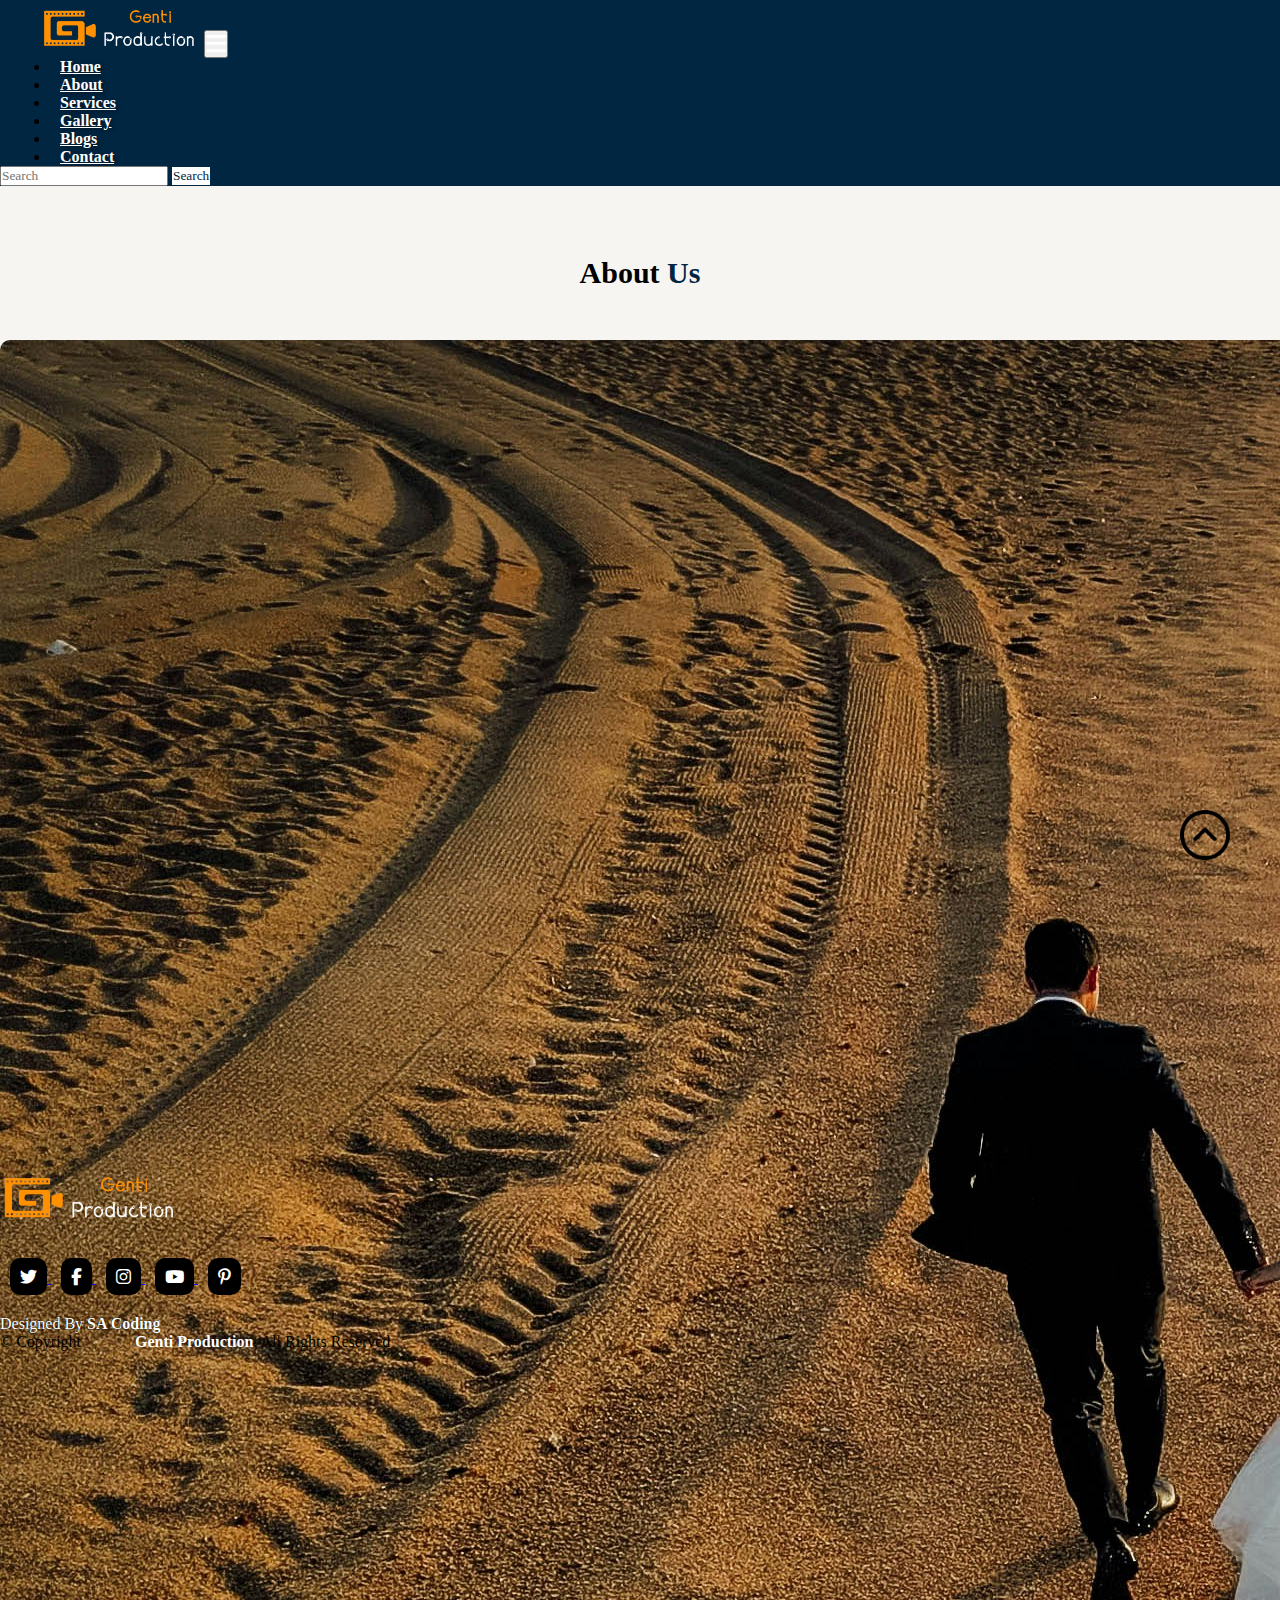
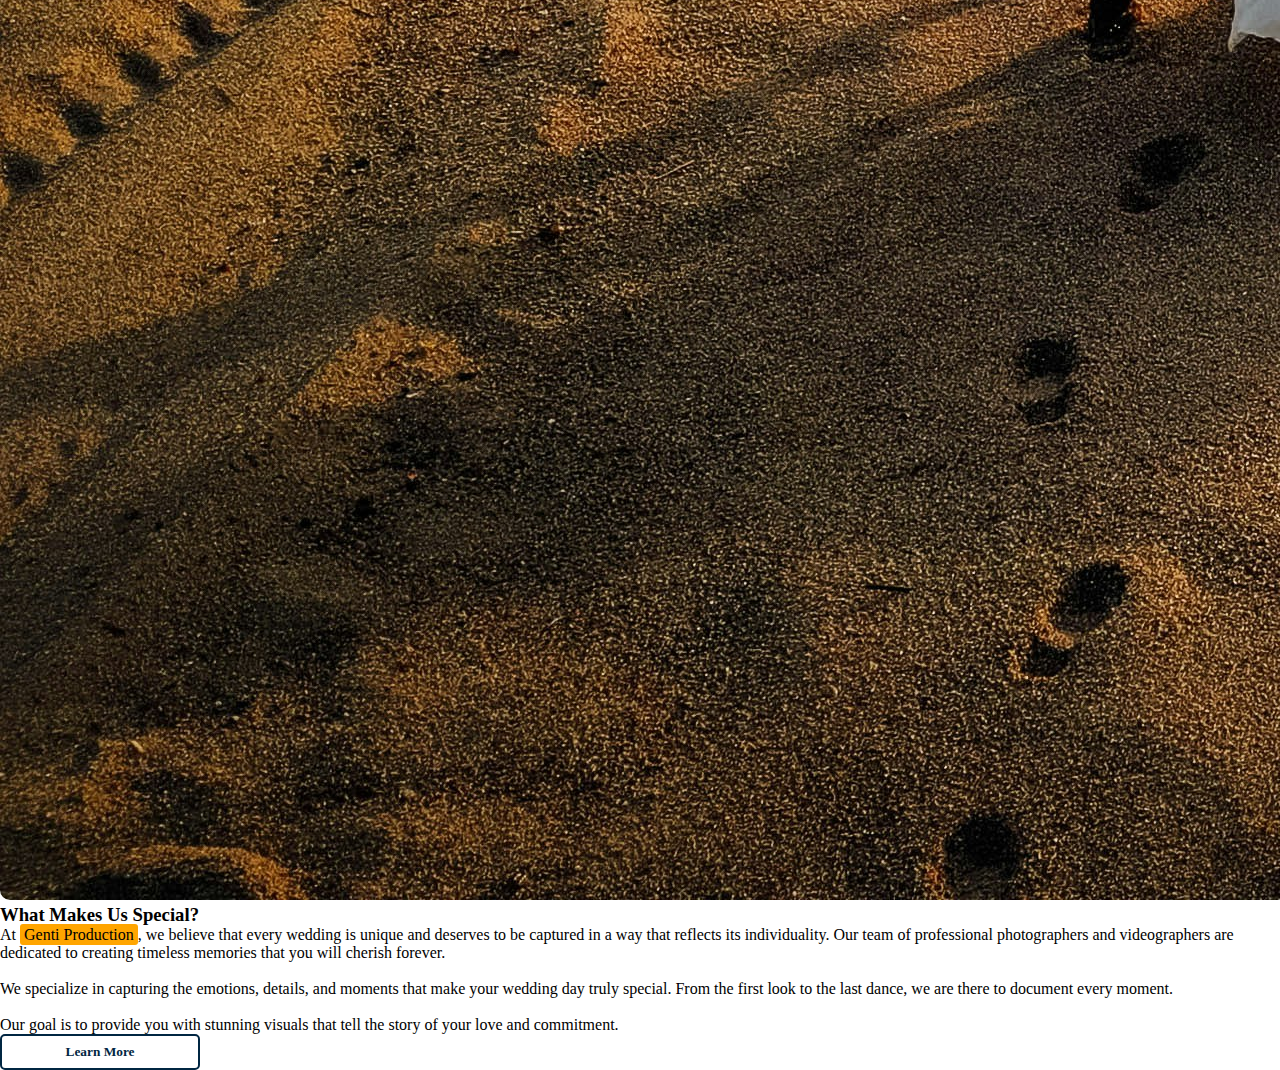
<file: about.html>
<!DOCTYPE html>
<html lang="en">
<head>
    <meta charset="UTF-8">
    <meta http-equiv="X-UA-Compatible" content="IE=edge">
    <meta name="viewport" content="width=device-width, initial-scale=1.0">
    <title>About Us - Genti Production</title>
    <link rel="stylesheet" href="style.css">
    <link rel="stylesheet" href="https://cdnjs.cloudflare.com/ajax/libs/font-awesome/6.2.0/css/all.min.css">
    <!-- bootstrap links -->
    <link href="https://cdn.jsdelivr.net/npm/bootstrap@5.0.2/dist/css/bootstrap.min.css" rel="stylesheet" integrity="sha384-EVSTQN3/azprG1Anm3QDgpJLIm9Nao0Yz1ztcQTwFspd3yD65VohhpuuCOmLASjC" crossorigin="anonymous">
    <!-- fonts links -->
    <link rel="preconnect" href="https://fonts.googleapis.com">
    <link rel="preconnect" href="https://fonts.gstatic.com" crossorigin>
    <link href="https://fonts.googleapis.com/css2?family=Roboto:wght@500&display=swap" rel="stylesheet">
</head>
<body>
  <div class="all-content">
   
  <!-- navbar -->
  <nav class="navbar navbar-expand-lg" id="navbar">
    <div class="container-fluid">
      <a class="navbar-brand" href="#" id="logo"><img src="./images/logo.png" alt="Genti Production"></a>
      <button class="navbar-toggler" type="button" data-bs-toggle="collapse" data-bs-target="#navbarSupportedContent" aria-controls="navbarSupportedContent" aria-expanded="false" aria-label="Toggle navigation">
        <span><i class="fa-solid fa-bars" style="color: white; font-size: 23px;"></i></span>
      </button>
      <div class="collapse navbar-collapse" id="navbarSupportedContent">
        <ul class="navbar-nav me-auto mb-2 mb-lg-0">
          <li class="nav-item">
            <a class="nav-link active" href="index.html">Home</a>
          </li>
          <li class="nav-item">
            <a class="nav-link" href="about.html">About</a>
          </li>
          <li class="nav-item">
            <a class="nav-link" href="services.html">Services</a>
          </li>
          <li class="nav-item">
            <a class="nav-link" href="gallery.html">Gallery</a>
          </li>
          <li class="nav-item">
            <a class="nav-link" href="blogs.html">Blogs</a>
          </li>
          <li class="nav-item">
            <a class="nav-link" href="contact.html">Contact</a>
          </li>
        </ul>
        <form class="d-flex">
          <input class="form-control me-2" type="search" placeholder="Search" aria-label="Search">
          <button class="btn btn-outline-success" type="submit">Search</button>
        </form>
      </div>
    </div>
  </nav>
  <!-- navbar -->

  <!-- about section -->
<div class="about" id="about">
    <div class="container">
    <div class="heading">About <span>Us</span></div>
      <div class="row">
        <div class="col-md-6">
          <div class="card">
            <img src="./images/about.jpg" alt="About Genti Production">
          </div>
        </div>
        <div class="col-md-6">
          <h3>What Makes Us Special?</h3>
          <p>At <mark>Genti Production</mark>, we believe that every wedding is unique and deserves to be captured in a way that reflects its individuality. Our team of professional photographers and videographers are dedicated to creating timeless memories that you will cherish forever.
            <br><br>We specialize in capturing the emotions, details, and moments that make your wedding day truly special. From the first look to the last dance, we are there to document every moment.
            <br><br>Our goal is to provide you with stunning visuals that tell the story of your love and commitment.
           </p>
           <div class="hidden-list" id="team-list" style="display: none;">
            <ul>
              <li><strong>Wedding Videography Team:</strong>
                <ul>
                  <li><strong>Cameramen:</strong>
                    <ol>
                      <li>Arben Krasniqi</li>
                      <li>Gentian Çela</li>
                    </ol>
                  </li>
                  <li><strong>Editors:</strong>
                    <ul>
                      <li>Fatos Gashi</li>
                      <li>Rinë Berisha</li>
                    </ul>
                  </li>
                  <li><strong>Lighting Team:</strong>
                    <ul style="list-style-type: square;">
                      <li>Leonard Basha</li>
                      <li>Ardian Hoxha</li>
                    </ul>
                  </li>
                  <li><strong>Coordinator:</strong>
                    <ul>
                      <li>Vjollca Osmani</li>
                    </ul>
                  </li>
                </ul>
              </li>
            </ul>
          </div>
          
          <button id="about-btn">Learn More</button>
        </div>
      </div>
    </div>
  </div>
  <!-- about section -->

      <!-- footer -->
      <footer id="footer">
        <div class="footer-logo text-center">
          <img src="./images/logo.png" alt="Genti Production"></div>
        <div class="socail-links text-center">
            <a href="https://twitter.com" target="_blank">
                <i class="fa-brands fa-twitter"></i>
            </a>
            <a href="https://facebook.com" target="_blank">
                <i class="fa-brands fa-facebook-f"></i>
            </a>
            <a href="https://instagram.com" target="_blank">
                <i class="fa-brands fa-instagram"></i>
            </a>
            <a href="https://youtube.com" target="_blank">
                <i class="fa-brands fa-youtube"></i>
            </a>
            <a href="https://pinterest.com" target="_blank">
                <i class="fa-brands fa-pinterest-p"></i>
            </a>
        </div>
        
          <div class="credite text-center">
              Designed By <a href="#"> SA Coding</a>
          </div>
          <div class="copyright text-center">
            &copy; Copyright <strong><span>Genti Production</span></strong>. All Rights Reserved
          </div>
      </footer>
      <!-- footer -->

   <a href="#" class="arrow"><i><img src="./images/up-arrow.png" alt="" width="50px"></i></a>
   <script>
    // Text for the "Learn More" button
    document.getElementById("about-btn").addEventListener("click", function() {
      const teamList = document.getElementById("team-list");
      teamList.style.display = teamList.style.display === "none" ? "block" : "none";
    });
  </script>
  

</body>
</html>
</file>
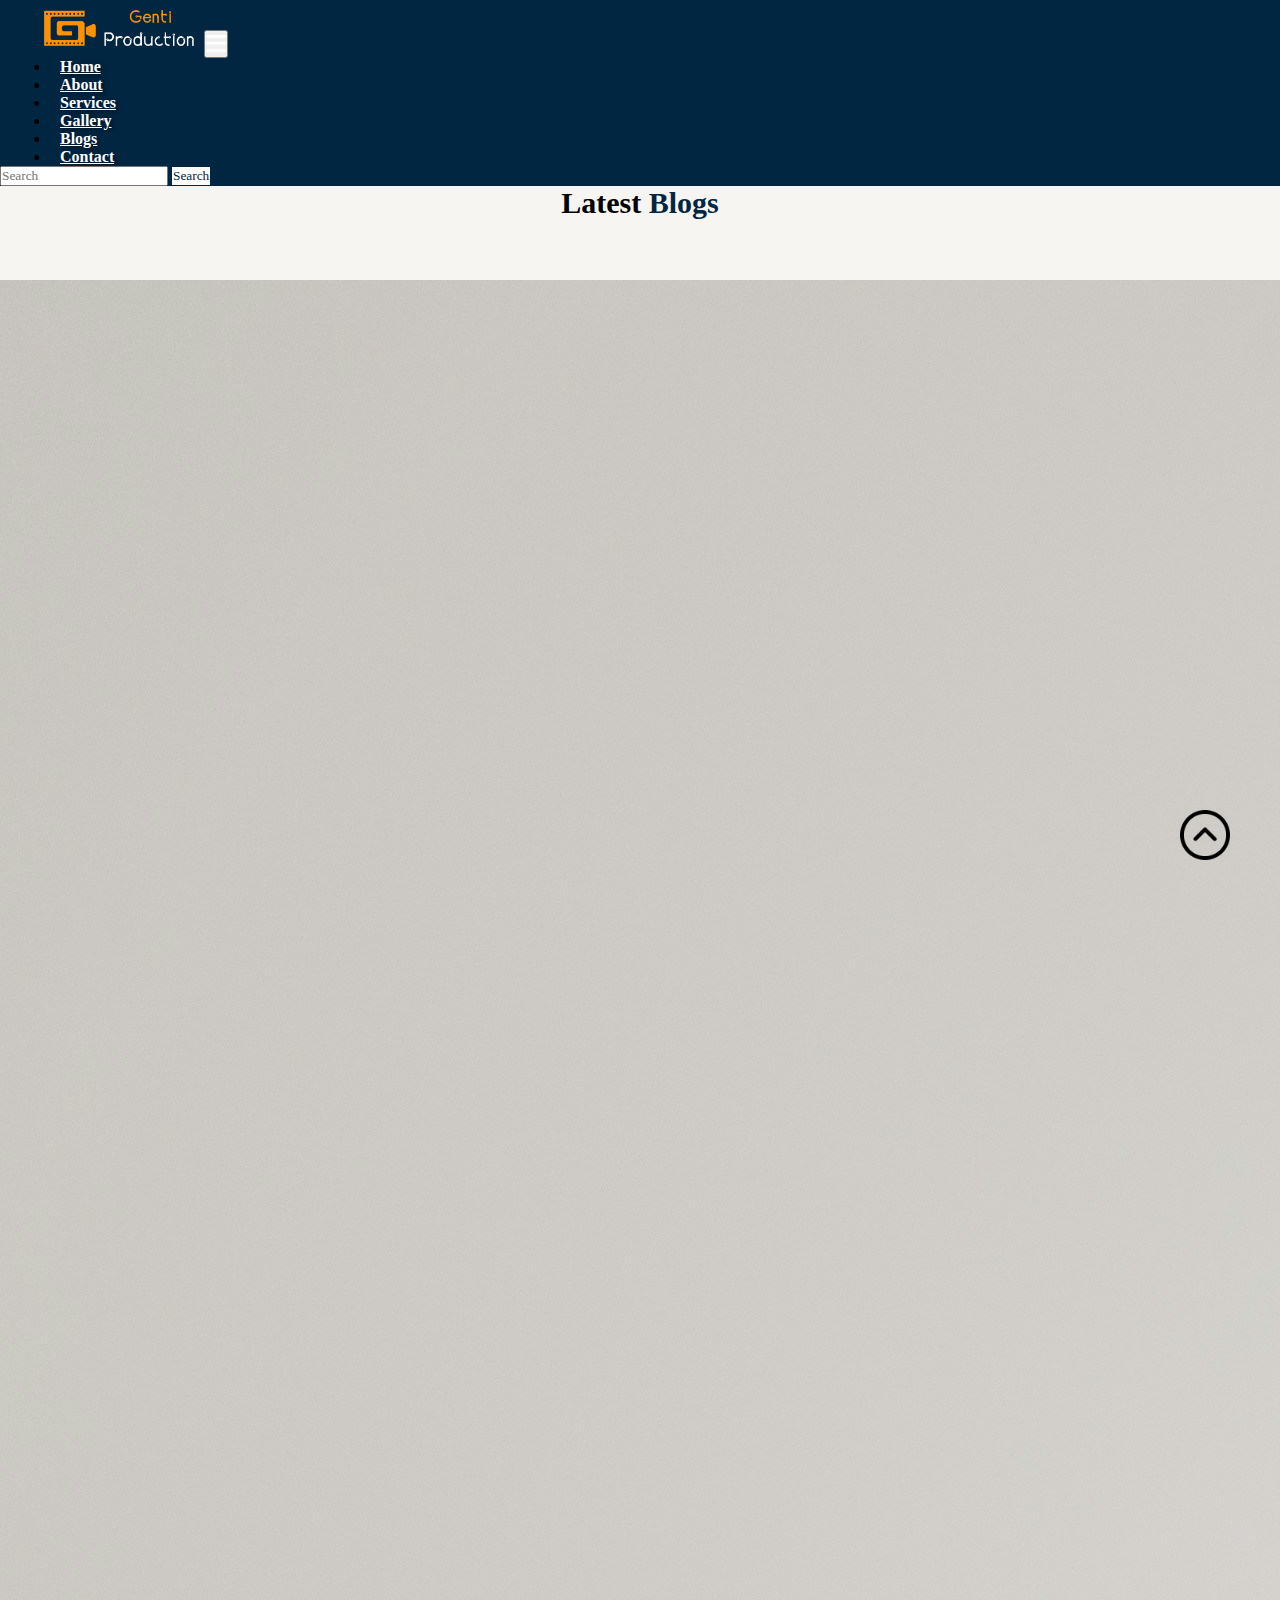
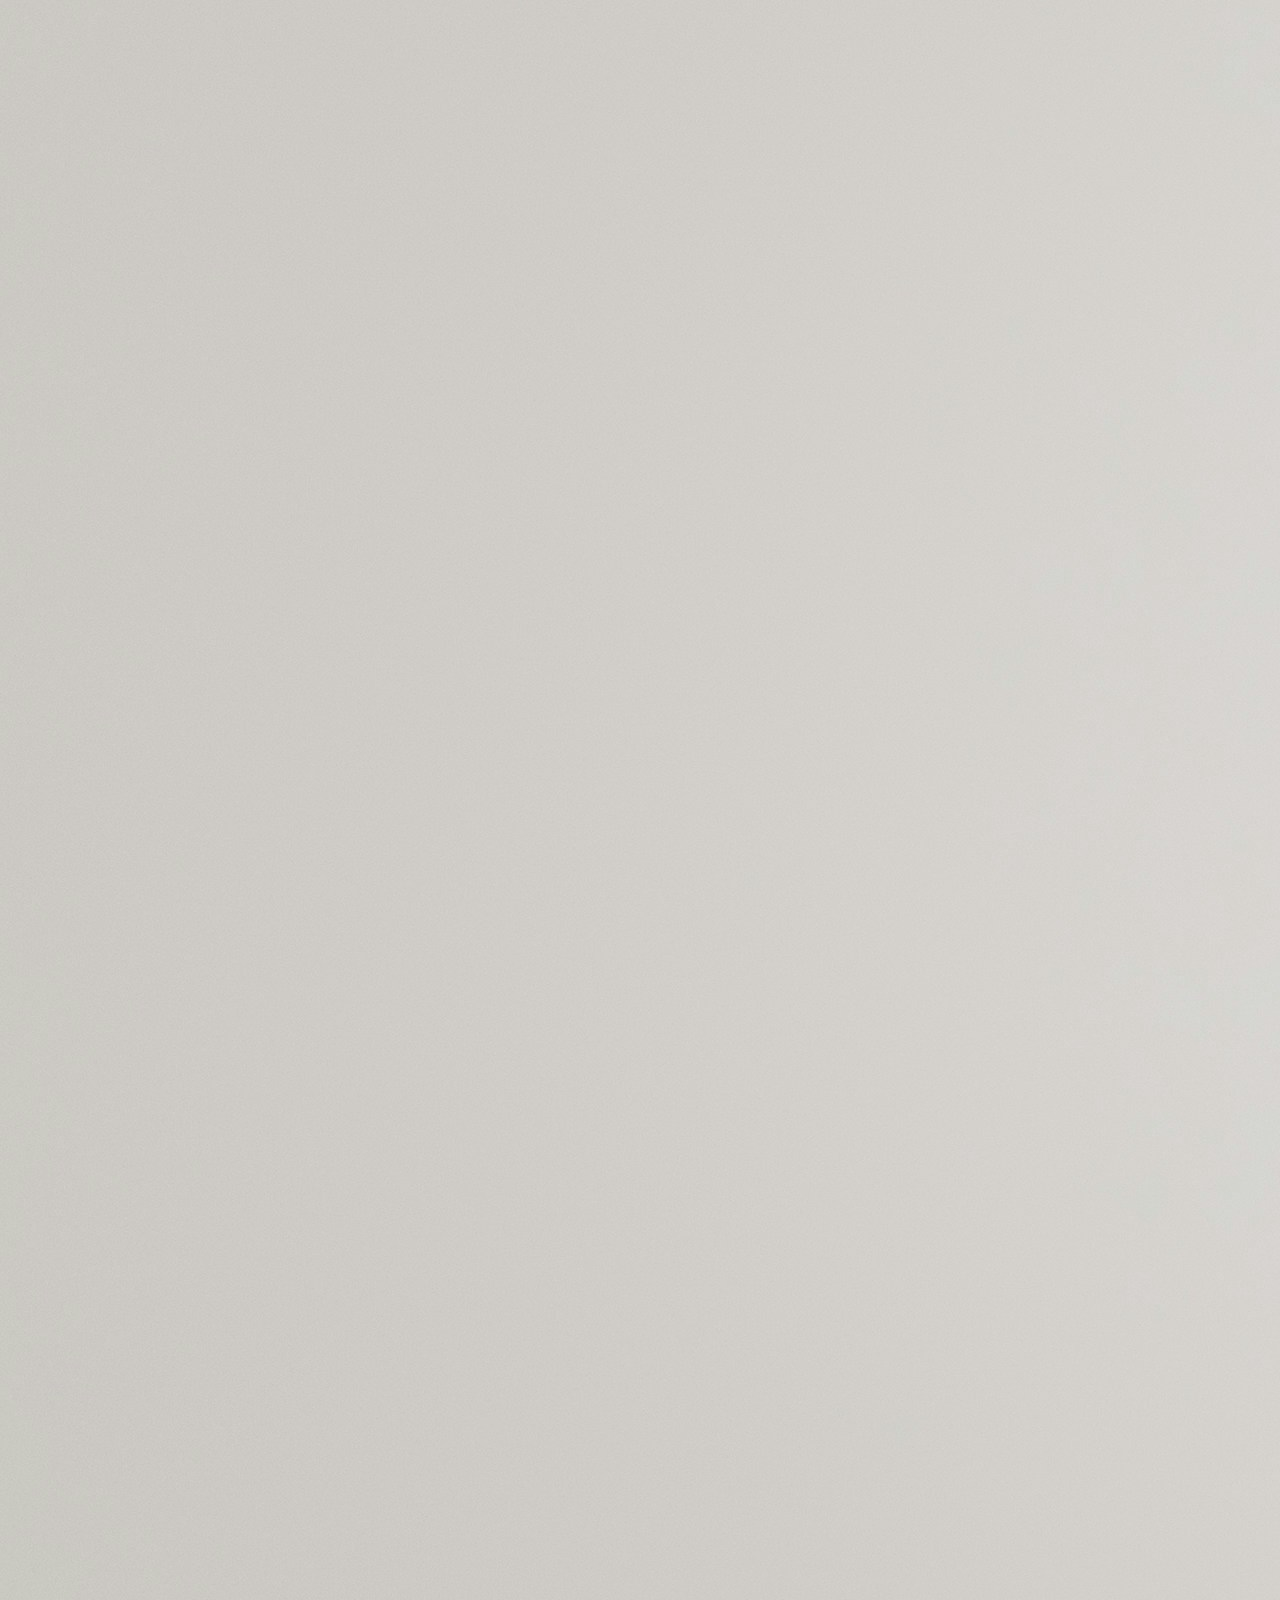
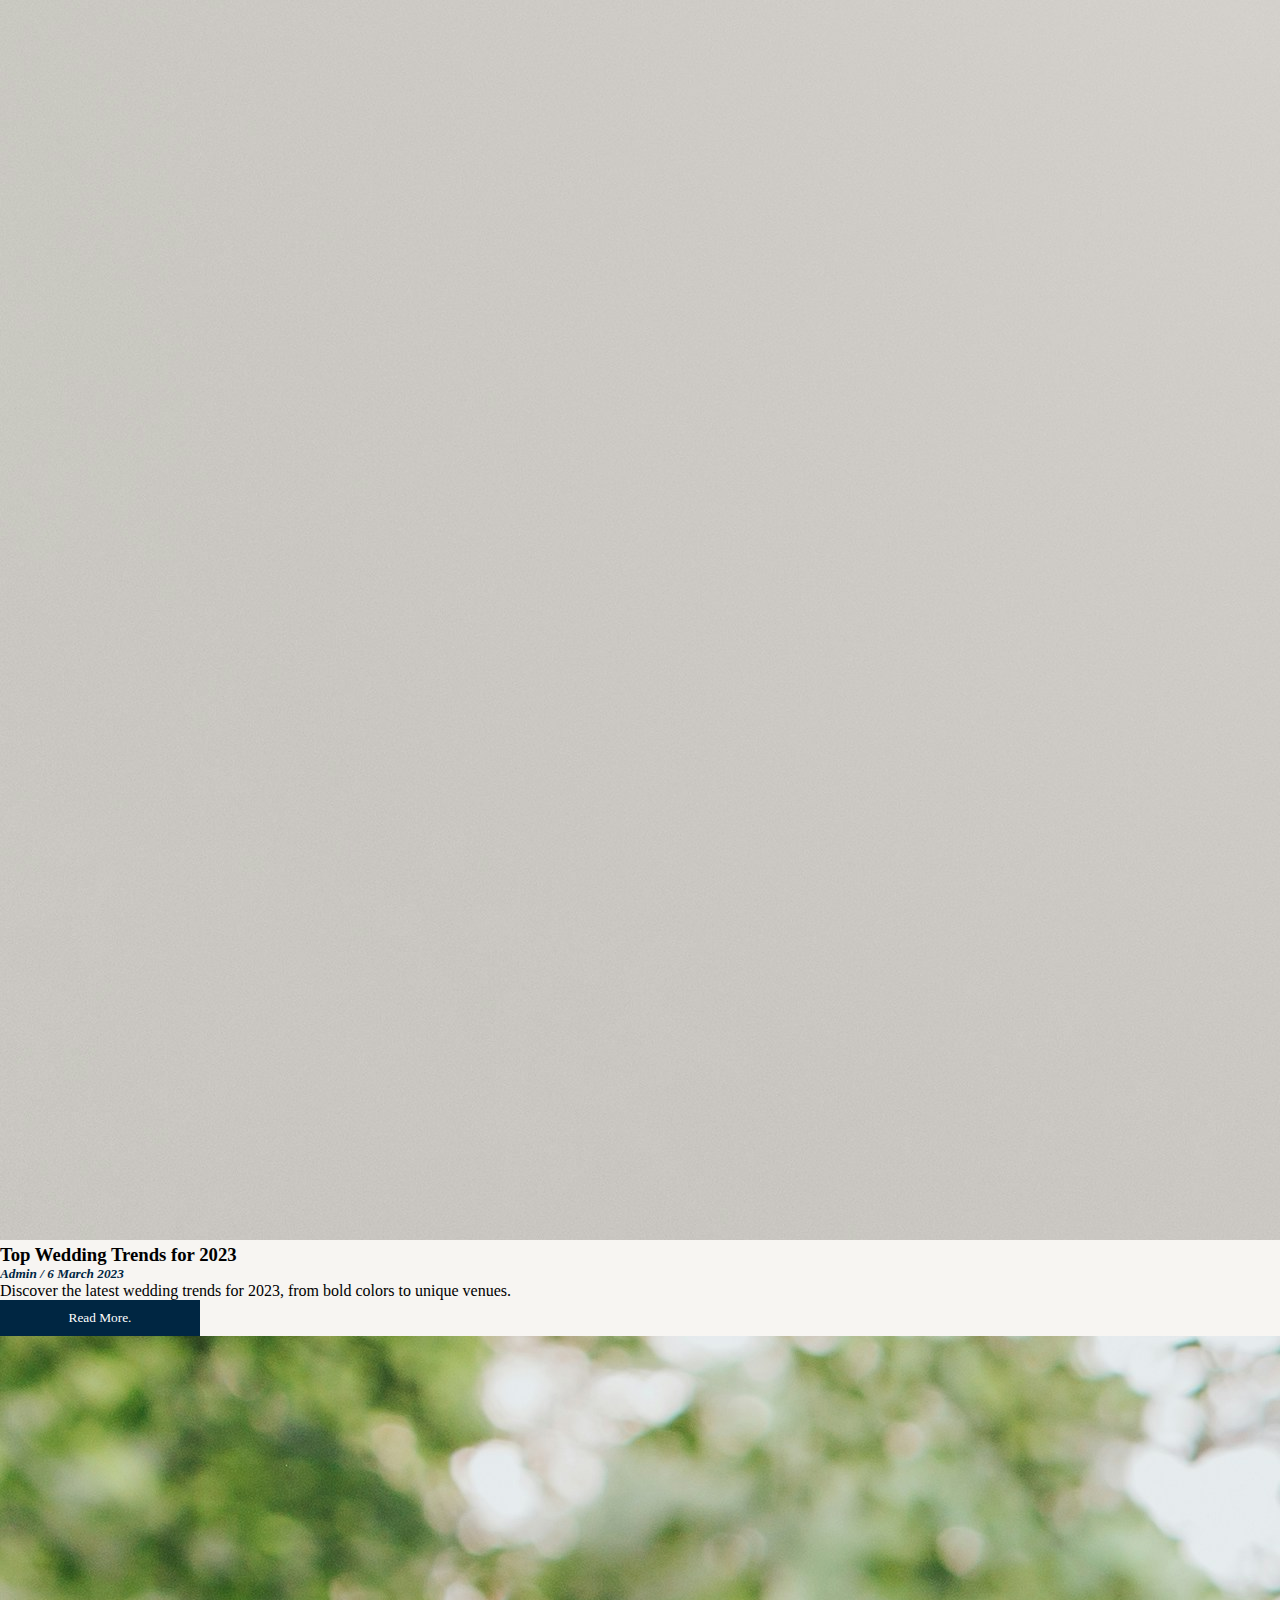
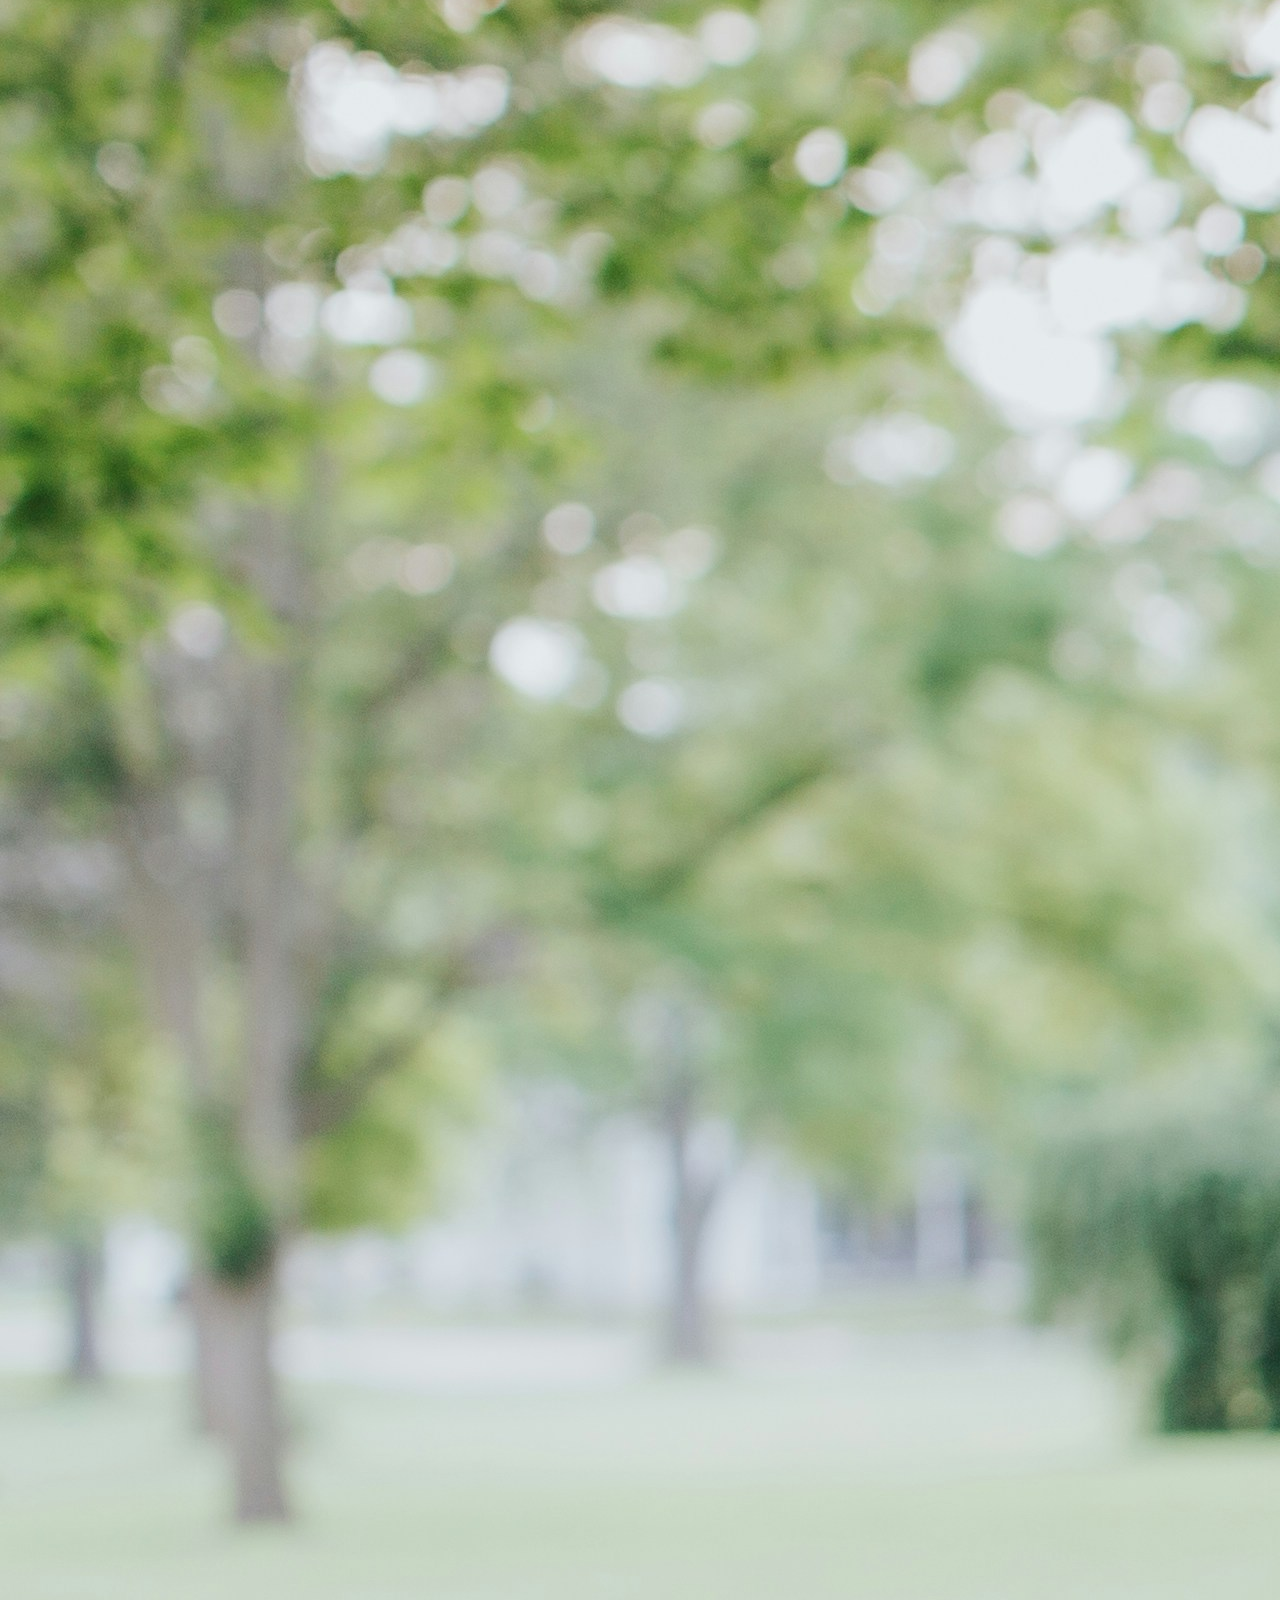
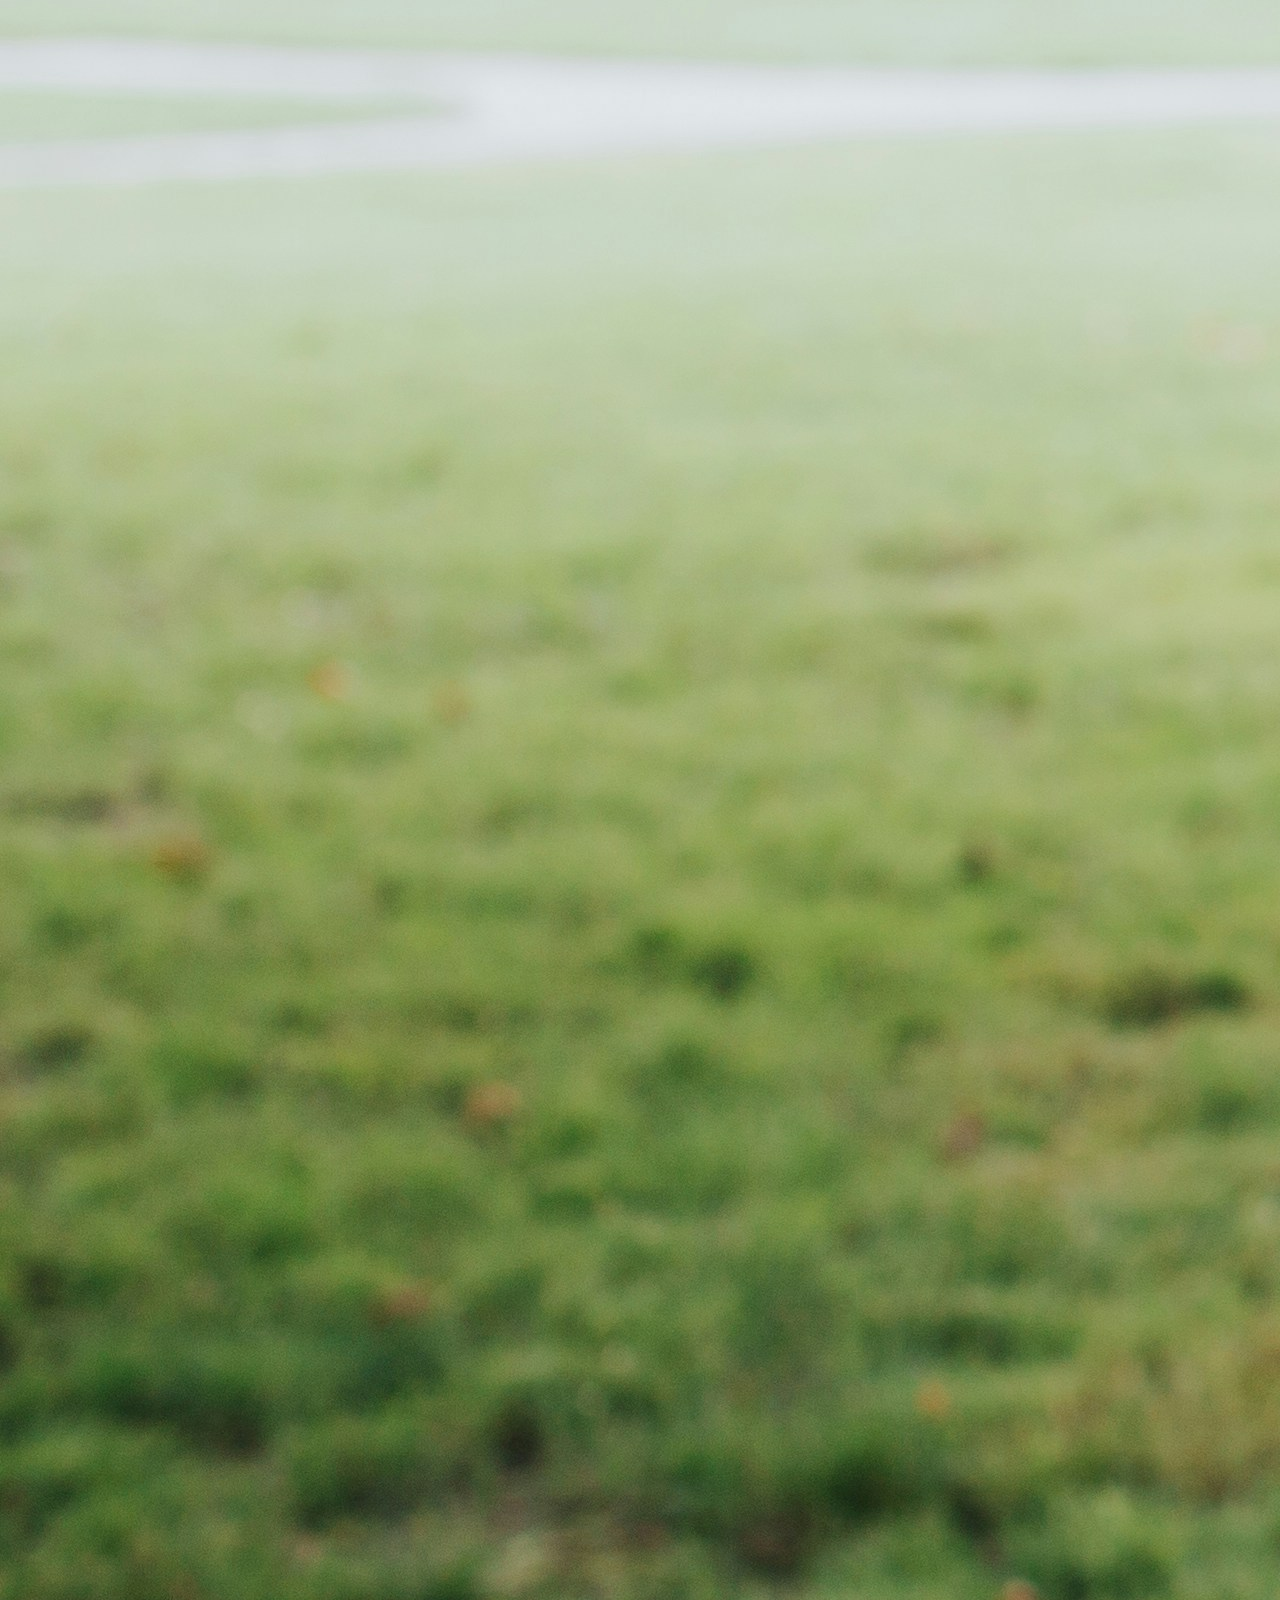
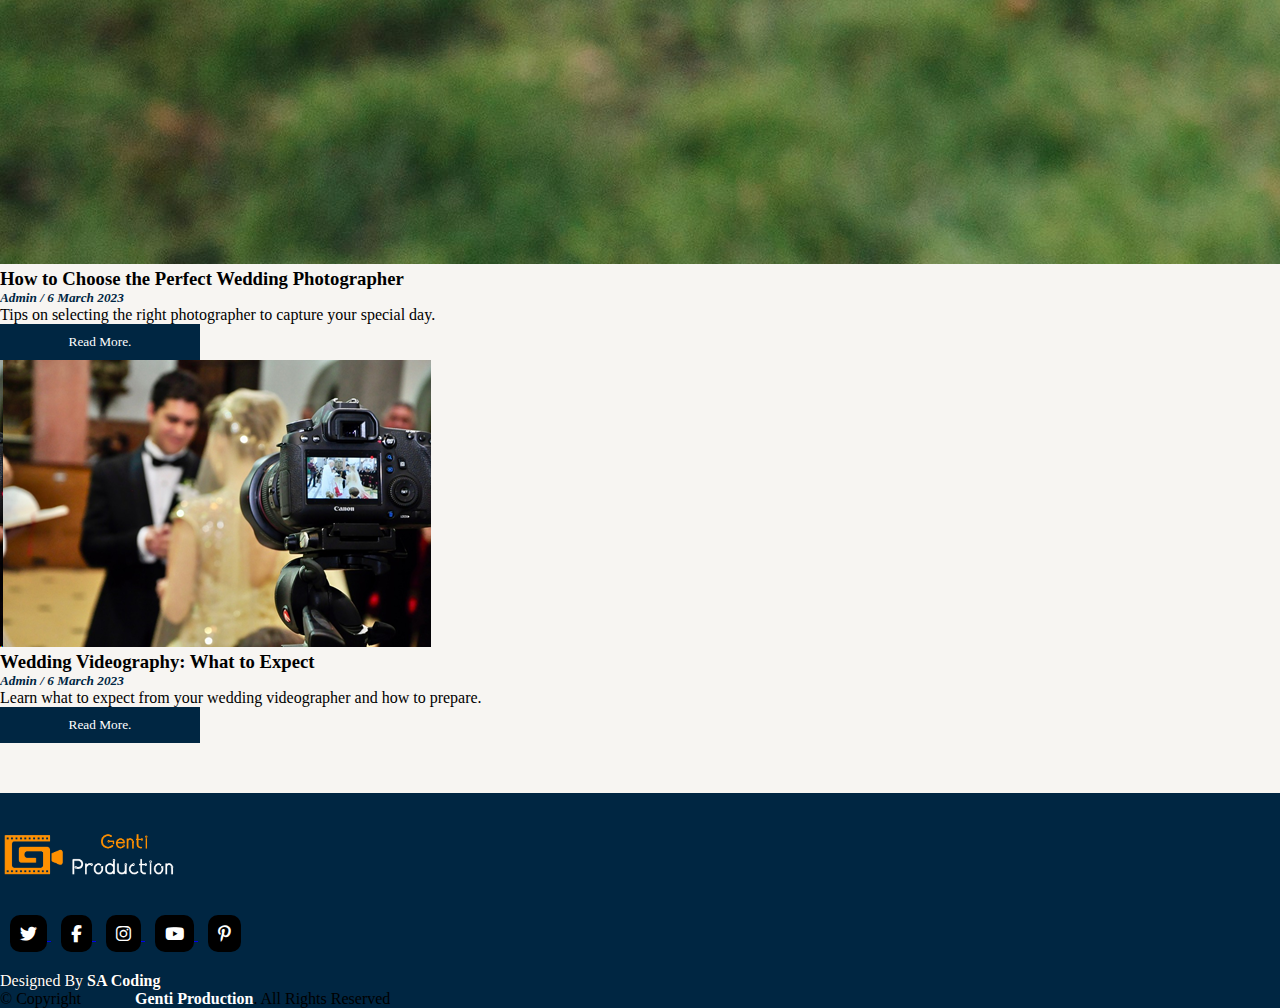
<file: blogs.html>
<!DOCTYPE html>
<html lang="en">
<head>
    <meta charset="UTF-8">
    <meta http-equiv="X-UA-Compatible" content="IE=edge">
    <meta name="viewport" content="width=device-width, initial-scale=1.0">
    <title>Blogs - Genti Production</title>
    <link rel="stylesheet" href="style.css">
    <link rel="stylesheet" href="https://cdnjs.cloudflare.com/ajax/libs/font-awesome/6.2.0/css/all.min.css">
    <!-- bootstrap links -->
    <link href="https://cdn.jsdelivr.net/npm/bootstrap@5.0.2/dist/css/bootstrap.min.css" rel="stylesheet" integrity="sha384-EVSTQN3/azprG1Anm3QDgpJLIm9Nao0Yz1ztcQTwFspd3yD65VohhpuuCOmLASjC" crossorigin="anonymous">
    <!-- fonts links -->
    <link rel="preconnect" href="https://fonts.googleapis.com">
    <link rel="preconnect" href="https://fonts.gstatic.com" crossorigin>
    <link href="https://fonts.googleapis.com/css2?family=Roboto:wght@500&display=swap" rel="stylesheet">
</head>
<body>
  <div class="all-content">
   
  <!-- navbar -->
  <nav class="navbar navbar-expand-lg" id="navbar">
    <div class="container-fluid">
      <a class="navbar-brand" href="#" id="logo"><img src="./images/logo.png" alt="Genti Production"></a>
      <button class="navbar-toggler" type="button" data-bs-toggle="collapse" data-bs-target="#navbarSupportedContent" aria-controls="navbarSupportedContent" aria-expanded="false" aria-label="Toggle navigation">
        <span><i class="fa-solid fa-bars" style="color: white; font-size: 23px;"></i></span>
      </button>
      <div class="collapse navbar-collapse" id="navbarSupportedContent">
        <ul class="navbar-nav me-auto mb-2 mb-lg-0">
          <li class="nav-item">
            <a class="nav-link active" href="index.html">Home</a>
          </li>
          <li class="nav-item">
            <a class="nav-link" href="about.html">About</a>
          </li>
          <li class="nav-item">
            <a class="nav-link" href="services.html">Services</a>
          </li>
          <li class="nav-item">
            <a class="nav-link" href="gallery.html">Gallery</a>
          </li>
          <li class="nav-item">
            <a class="nav-link" href="blogs.html">Blogs</a>
          </li>
          <li class="nav-item">
            <a class="nav-link" href="contact.html">Contact</a>
          </li>
        </ul>
        <form class="d-flex">
          <input class="form-control me-2" type="search" placeholder="Search" aria-label="Search">
          <button class="btn btn-outline-success" type="submit">Search</button>
        </form>
      </div>
    </div>
  </nav>
  <!-- navbar -->

     <!-- blogs -->
     <section class="blogs" id="blogs">
        <h1>Latest <span>Blogs</span></h1>
    
        <div class="container">
    
          <div class="row">
    
            <div class="col-md-4 py-3 py-md-0">
            <div class="card">
              <img src="./images/blog1.jpg" alt="Blog 1">
              <div class="card-body">
                <h3>Top Wedding Trends for 2023</h3>
                <h5><i>Admin / 6 March 2023</i></h5>
                <p>Discover the latest wedding trends for 2023, from bold colors to unique venues.</p>
                <button id="blogbtn">Read More.</button>
              </div>
            </div>  
            </div>
            <div class="col-md-4 py-3 py-md-0">
            <div class="card">
              <img src="./images/blog2.jpg" alt="Blog 2">
              <div class="card-body">
                <h3>How to Choose the Perfect Wedding Photographer</h3>
                <h5><i>Admin / 6 March 2023</i></h5>
                <p>Tips on selecting the right photographer to capture your special day.</p>
                <button id="blogbtn">Read More.</button>
              </div>
            </div>  
            </div>
            <div class="col-md-4 py-3 py-md-0">
            <div class="card">
              <img src="./images/blog3.png" alt="Blog 3">
              <div class="card-body">
                <h3>Wedding Videography: What to Expect</h3>
                <h5><i>Admin / 6 March 2023</i></h5>
                <p>Learn what to expect from your wedding videographer and how to prepare.</p>
                <button id="blogbtn">Read More.</button>
              </div>
            </div>  
            </div>
            
          </div>
    
        </div>
    
       </section>
       <!-- blogs -->

       <!-- footer -->
       <footer id="footer">
        <div class="footer-logo text-center">
          <img src="./images/logo.png" alt="Genti Production"></div>
        <div class="socail-links text-center">
            <a href="https://twitter.com" target="_blank">
                <i class="fa-brands fa-twitter"></i>
            </a>
            <a href="https://facebook.com" target="_blank">
                <i class="fa-brands fa-facebook-f"></i>
            </a>
            <a href="https://instagram.com" target="_blank">
                <i class="fa-brands fa-instagram"></i>
            </a>
            <a href="https://youtube.com" target="_blank">
                <i class="fa-brands fa-youtube"></i>
            </a>
            <a href="https://pinterest.com" target="_blank">
                <i class="fa-brands fa-pinterest-p"></i>
            </a>
        </div>
        
          <div class="credite text-center">
              Designed By <a href="#"> SA Coding</a>
          </div>
          <div class="copyright text-center">
            &copy; Copyright <strong><span>Genti Production</span></strong>. All Rights Reserved
          </div>
      </footer>
      <!-- footer -->

   <a href="#" class="arrow"><i><img src="./images/up-arrow.png" alt="" width="50px"></i></a>

</body>
</html>
</file>
<file: style.css>
*{
    margin: 0;
    padding: 0;
    box-sizing: border-box;
    font-family: 'Merriweather', serif;
}
.all-content{
  background: #f7f5f2;
}
html::-webkit-scrollbar-track{
  background: transparent;
}

html::-webkit-scrollbar-thumb{
  background: #002642; /* Deep navy blue scrollbar */
  border-radius: 10px;
}
html::-webkit-scrollbar{
  width: 10px;
}
/* navbar */

#navbar{
  background-color: #002642; /* Deep navy blue navbar */
  font-family: 'Roboto', sans-serif;
}
#logo img{
  border-radius: 10px;
  width: 160px;
  margin-left: 40px;
}
.navbar-nav{
  margin-left: 50px;
}
.nav-item .nav-link{
  text-shadow: 2px 2px 4px rgba(0, 0, 0, 0.5);
  color: white; /* White text for contrast */
  margin-left: 10px;
  font-weight: bold;
  transition: 0.5s;
}
.nav-item .nav-link:hover{
  background: #f7f5f2;
  border-radius: 5px;
  color: #002642; /* Deep navy blue text on hover */
}
#navbar form button{
  background: white;
  color: #002642; /* Deep navy blue text */
  border: 1px solid white;
}
/* navbar */
/* home content */
#home{
    width: 100%;
    height: 90vh;
    background-image:linear-gradient(rgba(0,0,0,0.3),rgba(0,0,0,0.3)), url(./images/wedding-bg.jpg);
    background-repeat: no-repeat;
    background-size: cover;
    background-position: 80%;
    font-family: 'Roboto', sans-serif;
}
.content{
  padding-top: 210px;
  margin-left: 56px;
}
.content h3{
  font-size: 50px;
  color: white;
}
.content p{
  margin-top: 10px;
  color: white;
}
#btn{
  width: 150px;
  height: 36px;
  margin-top: 20px;
  background: white;
  border-radius: 5px;
  font-weight: bold;
  border: none;
  transition: 0.5s ease;
  cursor: pointer;
  color: #002642; /* Deep navy blue text */
}
#btn:hover{
  background: #002642; /* Deep navy blue background on hover */
  color: white;
}
/* home content */

/* about */
#about{
  width: 100%;
  height: 100vh;
  background: #f7f5f2;
  font-family: 'Roboto', sans-serif;
}
#about .container{
  padding-top: 70px;
}
.heading{
  text-align: center;
  margin-bottom: 50px;
  color: black;
  font-size: 30px;
  font-weight: bold;
}
.heading span{
  color: #002642; /* Deep navy blue accent */
}
#about .card{
  border-radius: 10px;
}
#about .card img{
  border-radius: 10px;
}
#about-btn{
  width: 200px;
  height: 36px;
  background: transparent;
  border: 2px solid #002642; /* Deep navy blue border */
  color: #002642; /* Deep navy blue text */
  border-radius: 5px;
  font-weight: bold;
  transition: 0.5s;
  cursor: pointer;
}
#about-btn:hover{
  background: #002642; /* Deep navy blue background on hover */
  color: white;
}
@media screen and (max-width:982px){
  #about p{
    font-size: 8px;
  }
}
@media screen and (max-width:766px){
  #about p{
    font-size: 15px;
  }
  #about{
    height: 120vh;
  }
}
mark {
  background-color: orange !important; 
  color: black; 
  padding: 2px 4px;
  border-radius: 3px; 
}
/* about */

/* services */
.services{
  width: 100%;
  background: #f7f5f2;
  font-family: 'Roboto', sans-serif;
}
.heading3{
  text-align: center;
  font-size: 30px;
  color: #002642; /* Deep navy blue accent */
  font-weight: bold;
  border-bottom: 2px solid #002642; /* Deep navy blue border */
}
#container2{
  margin-top: 20px;
}
.services .card{
  background: white;
  box-shadow: rgba(149, 157, 165, 0.2) 0px 8px 24px;
}
.services h3{
  color: #002642; /* Deep navy blue text */
  text-align: center;
  margin-top: 10px;
  font-size: 25px;
}
.services p{
  font-size: 16px;
  color: #002642; /* Deep navy blue text */
  padding-top: 10px;
}
/* services */

/* gallery */
#gallery{
  width: 100%;
}
#gallery h1{
  text-align: center;
  color: black;
  margin-top: 60px;
  font-weight: bold;
}
#gallery h1 span{
  color: #002642; /* Deep navy blue accent */
}
#gallery .card{
  border-radius: 10px;
}
#gallery .card img{
  border-radius: 10px;
  cursor: pointer;
}
/* gallery */

/* contact */
.contact {
  width: 100%;
  height: calc(100vh + 300px); /* Rrit lartësinë me 300px */
  background: #f7f5f2;
  padding-top: 70px;
}

.contact .container {
  width: 100%;
  height: calc(80vh + 300px); /* Rrit lartësinë me 300px */
  background: white;
  background: linear-gradient(90deg, white 80%, #002642 20%); /* Deep navy blue gradient */
  border-radius: 10px;
}

.heading6 {
  font-size: 30px;
  font-weight: bold;
  margin-top: 70px;
}

.heading6 span {
  color: #002642; /* Deep navy blue accent */
}

.contact p {
  font-weight: bold;
  font-size: 13px;
  color: black;
}

.contact input {
  width: 360px;
  border: none;
  border-bottom: 1px solid;
}

#contact-btn {
  width: 200px;
  height: 36px;
  border: none;
  background: #002642; /* Deep navy blue background */
  color: white;
  font-weight: bold;
  margin-top: 30px;
  cursor: pointer;
}

#col {
  width: 40%;
  height: calc(56vh + 300px); /* Rrit lartësinë me 300px */
  background: black;
  margin-top: 78px;
}

.contact h1 {
  color: white;
  font-size: 25px;
  margin-top: 10px;
  margin-left: 10px;
}

.contact #col p {
  font-size: 15px;
  color: white;
  margin-left: 13px;
  padding-top: 30px;
}

@media screen and (max-width: 766px) {
  .contact .container {
    background: white;
  }

  #col {
    width: 100%;
    background: #002642; /* Deep navy blue background */
  }

  .contact {
    height: calc(150vh + 300px); /* Rrit lartësinë me 300px */
  }
}

@media screen and (max-width: 400px) {
  .contact input {
    width: 250px;
  }
}
.input-field {
  width: 100%;
  padding: 10px;
  border: 1px solid #ccc;
  border-radius: 5px;
  font-size: 14px;
}

.input-label {
  font-size: 14px;
  color: #333;
  font-weight: bold;
  margin-bottom: 8px;
  display: block;
}

.input-radio,
.input-checkbox {
  width: 16px;
  height: 16px;
  margin-right: 10px;
  cursor: pointer;
}


/* blogs */
.blogs{
  width: 100%;
  background: #f7f5f2;
}
.blogs h1{
  text-align: center;
  font-size: 30px;
  color: black;
  font-weight: bold;
}
.blogs h1 span{
  color: #002642; /* Deep navy blue accent */
}
.blogs .container{
  margin-top: 60px;
}
.blogs h5{
  color: #002642; /* Deep navy blue text */
}
#blogbtn{
  width: 200px;
  height: 36px;
  border: none;
  color: white;
  background: #002642; /* Deep navy blue background */
  cursor: pointer;
}

/* blogs */

/* footer */
#footer{
  width: 100%;
  background: #002642; /* Deep navy blue background */
  margin-top: 50px;
}
.footer-logo img{
  width: 180px;
  border-radius: 10px;
  margin-top: 30px;
  cursor: pointer;
}
#footer .socail-links i{
  font-size: 17px;
  margin-left: 10px;
  margin-top: 30px;
  padding: 10px;
  background: black;
  color: white;
  border-radius: 10px;
  cursor: pointer;
}
.credite{
  color: white;
  margin-top: 20px;
}
.credite{
  text-shadow: 0px 0px 1px black;
}
.credite a{
  text-decoration: none;
  color: white; /* White text for contrast */
  font-weight: bold;
}
.credite a span{
  color: white;
}
.copyright span{
  color: white;
  margin-left: 50px;
  background-origin: content-box;
}
/* footer */

html{
  scroll-behavior: smooth;
}
.arrow{
  position: fixed;
  border-radius: 50px;
  height: 50px;
  bottom: 40px;
  right: 50px;
  text-decoration: none;
  text-align: center;
  line-height: 50px;
}
/* Drag and Drop Styling */
#drag-drop {
  margin-top: 50px;
  text-align: center;
}

#drag {
  width: 100px;
  padding: 10px;
  background: #002642; /* Deep navy blue background */
  color: white;
  cursor: grab;
  border-radius: 5px;
}

#drop {
  width: 200px;
  height: 100px;
  margin: 20px auto;
  border: 2px dashed #002642; /* Deep navy blue border */
  padding: 20px;
  text-align: center;
  border-radius: 10px;
  background: #f7f5f2;
}

/* Canvas Styling */
#canvas-example {
  margin-top: 50px;
  text-align: center;
}

#myCanvas {
  background: #f7f5f2;
  border-radius: 10px;
  box-shadow: 0 4px 8px rgba(0, 0, 0, 0.1);
}

/* SVG Styling */
#svg-example {
  margin-top: 50px;
  text-align: center;
}

#svg-example svg {
  border-radius: 10px;
  box-shadow: 0 4px 8px rgba(0, 0, 0, 0.1);
}

/* Multimedia Styling */
#multimedia {
  margin-top: 50px;
  text-align: center;
}

#multimedia audio,
#multimedia video {
  margin: 20px auto;
  display: block;
  border-radius: 10px;
  box-shadow: 0 4px 8px rgba(0, 0, 0, 0.1);
}

#multimedia video {
  background: #000;
}
</file>
